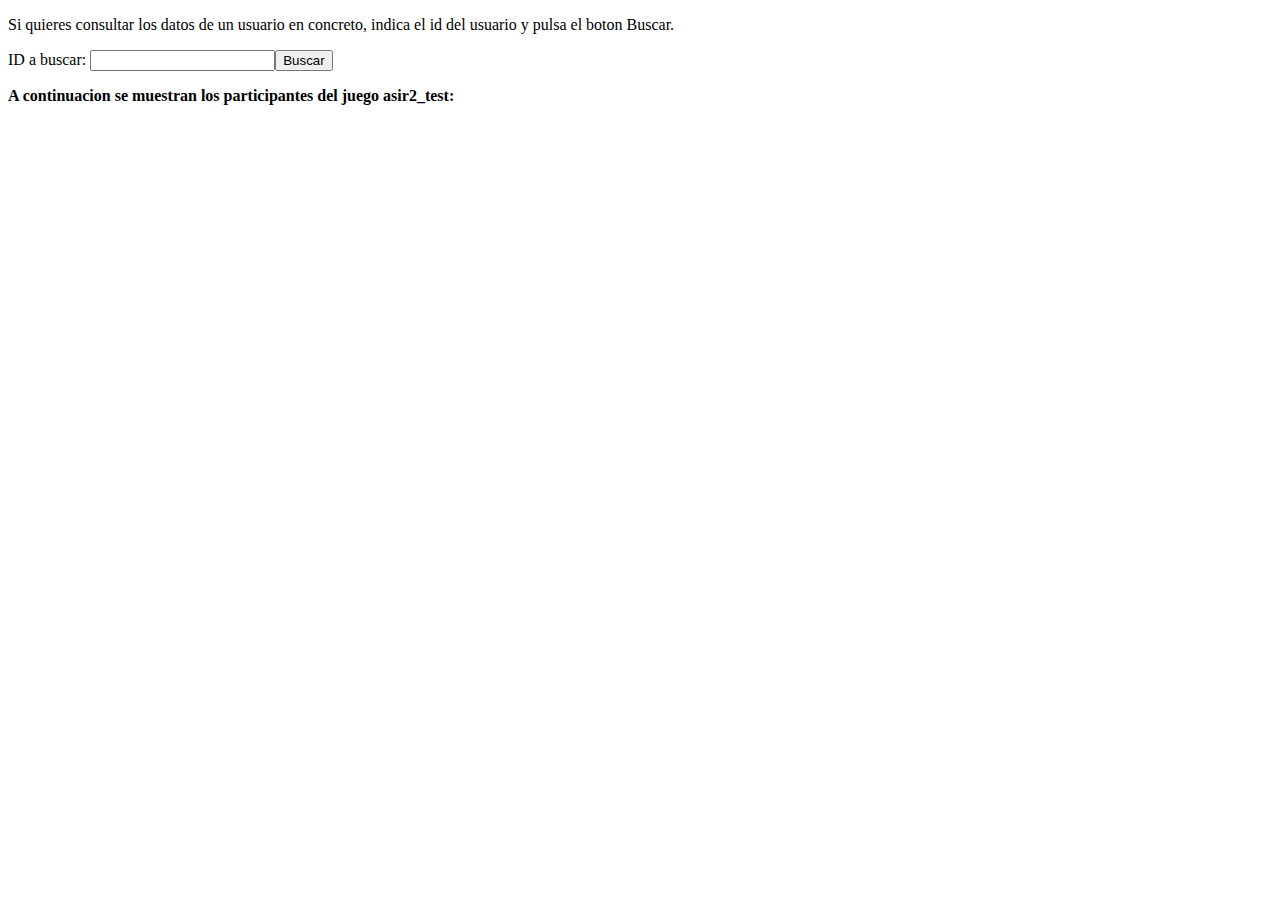
<file: ariketa5/index.html>
<!DOCTYPE html>
<html lang="en">
<head>
    <meta charset="UTF-8">
    <link rel="shortcut icon" href="#">
    <meta http-equiv="X-UA-Compatible" content="IE=edge">
    <meta name="viewport" content="width=device-width, initial-scale=1.0">
    <title>SQL injection</title>
</head>
<body>
	<div>
        <p> Si quieres consultar los datos de un usuario en concreto, indica el id del usuario y pulsa el boton Buscar. </p>
        <p> <label> ID a buscar: </label> <input type="text" id="inId"><button id="btnBuscarId">Buscar</button></p>
    </div>
	<div id="divMensaje">
    </div>
	<div id="divIntro">
		<!-- LA ETIQUETA <b> SE DEBE CAMBIAR POR REGLAS CSS-->
        <label> <b>A continuacion se muestran los participantes del juego asir2_test: </b></label>

    </div>
	<div id="divMain">
    </div>

    <script src="./js/jquery-3.7.1.js"></script>
    <script src="./js/jsFunciones.js"></script>

</body>
</html>
</file>
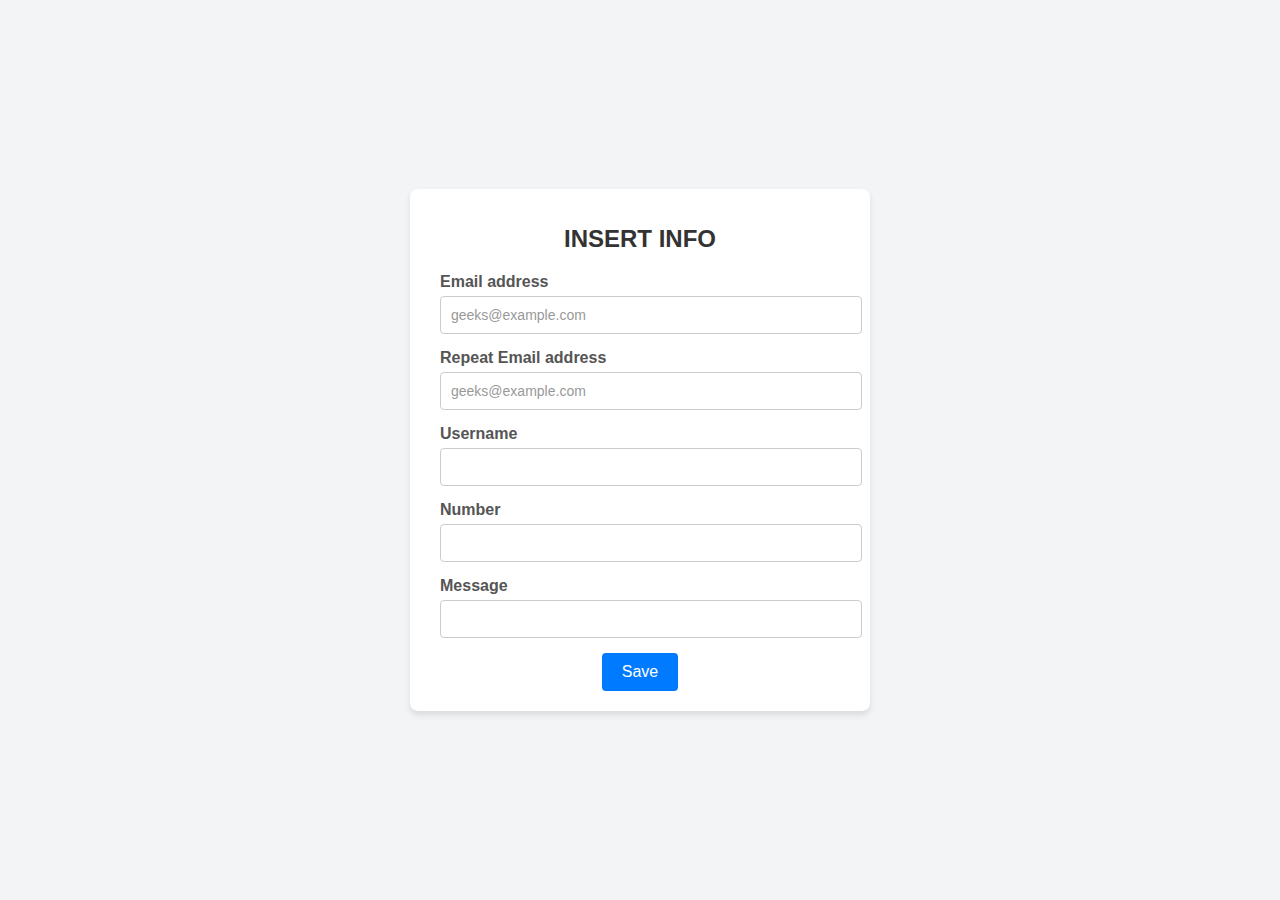
<file: ariketa6/index.html>
<!DOCTYPE html>
<html lang="en">
<head>
  <meta charset="UTF-8">
  <meta name="viewport" content="width=device-width, initial-scale=1.0">
  <link rel="stylesheet" href="./css/style.css">
  <title>INSERT INFO</title>
</head>
<body>
  <div class="insert">
    <h1>INSERT INFO</h1>
        <label>Email address</label>
        <input type="email" id="Emailaddress" placeholder="geeks@example.com" required><br>

        <label>Repeat Email address</label>
        <input type="email" id="RepeatEmailaddress" placeholder="geeks@example.com" required><br>

        <label>Username</label>
        <input type="text" id="Username" required><br>

        <label>Number</label>
        <input type="text" id="Number" required><br>

        <label>Message</label>
        <input type="text" id="Message" required><br>

        <button type="button" id="btnInsertar">Save</button>
  </div>
  <script src="./js/jquery-3.5.1.min.js"></script>
  <script src="./js/jsfunction.js"></script>
</body>
</html>
</file>
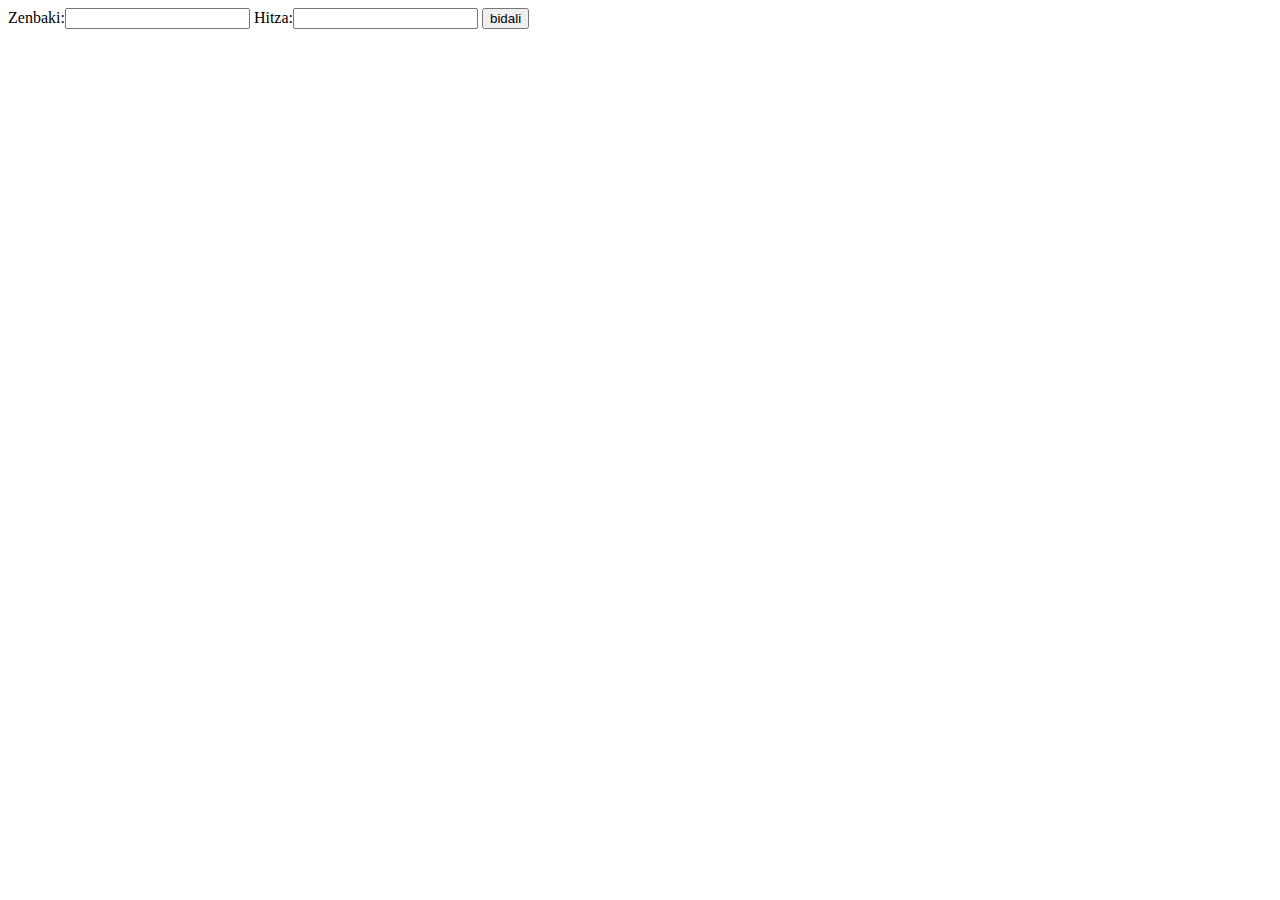
<file: Adibideak/Balidazioa/index.html>
<!DOCTYPE html>
<html lang="en">
<head>
    <meta charset="UTF-8">
    <meta name="viewport" content="width=device-width, initial-scale=1.0">
    <title>Balidazioak</title>
</head>
<body>
    <div>
        <label>Zenbaki:</label><input type="text" id="inZenbaki">
        <label>Hitza:</label><input type="text" id="inHitza">
        <button id="btnBidali">bidali</button>
    </div>


    <script src="./js/jquery-3.5.1.min.js"></script>
    <script src="./js/js.js"></script>
</body>
</html>
</file>
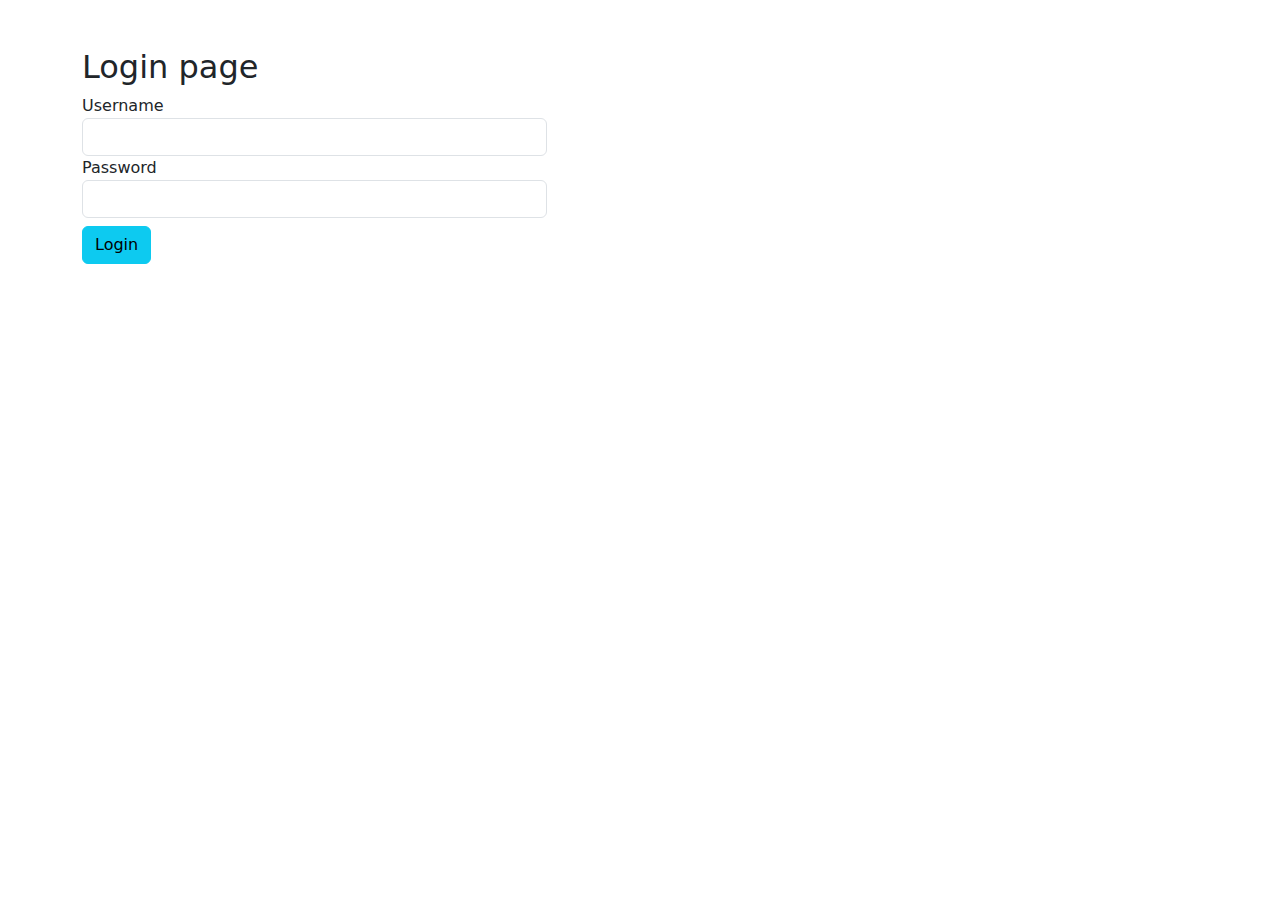
<file: Adibideak/LOGIN_saiorik_gabe/index.html>
<!DOCTYPE html>

<html lang="en">

<head>
    <meta charset="UTF-8">
    <meta http-equiv="X-UA-Compatible" content="IE=edge">
    <meta name="viewport" content="width=device-width, initial-scale=1.0">
    <link rel="shortcut icon" href="#">
    <link href="https://cdn.jsdelivr.net/npm/bootstrap@5.1.2/dist/css/bootstrap.min.css" rel="stylesheet">
    <title>Login Page</title>
</head>

<body>
    <div id="divMain">

    </div>
    <script src="./js/jquery-3.5.1.min.js"></script>
    <script src="./js/js.js"></script>
</body>

</html>
</file>
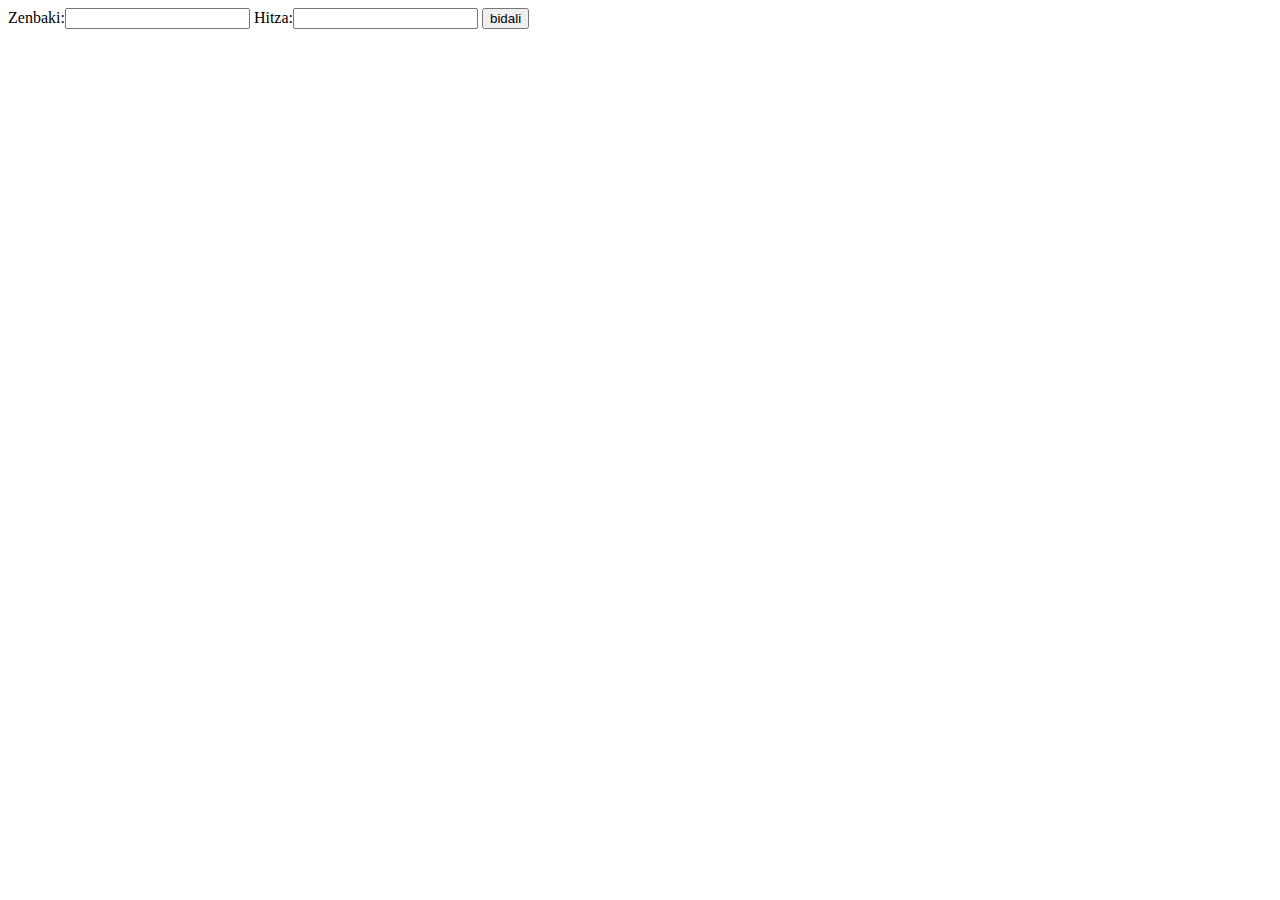
<file: ariketa5/php/validacionKaiet/index.html>
<!DOCTYPE html>
<html lang="en">
<head>
    <meta charset="UTF-8">
    <meta name="viewport" content="width=device-width, initial-scale=1.0">
    <title>validaKaiet</title>
</head>
<body>
    <div>
        <label>Zenbaki:</label><input type="text" id="inZenbaki">
        <label>Hitza:</label><input type="text" id="inHitza">
        <button id="btnBidali">bidali</button>
    </div>


    <script src="./js/jquery-3.5.1.min.js"></script>
    <script src="./js/js.js"></script>
</body>
</html>
</file>
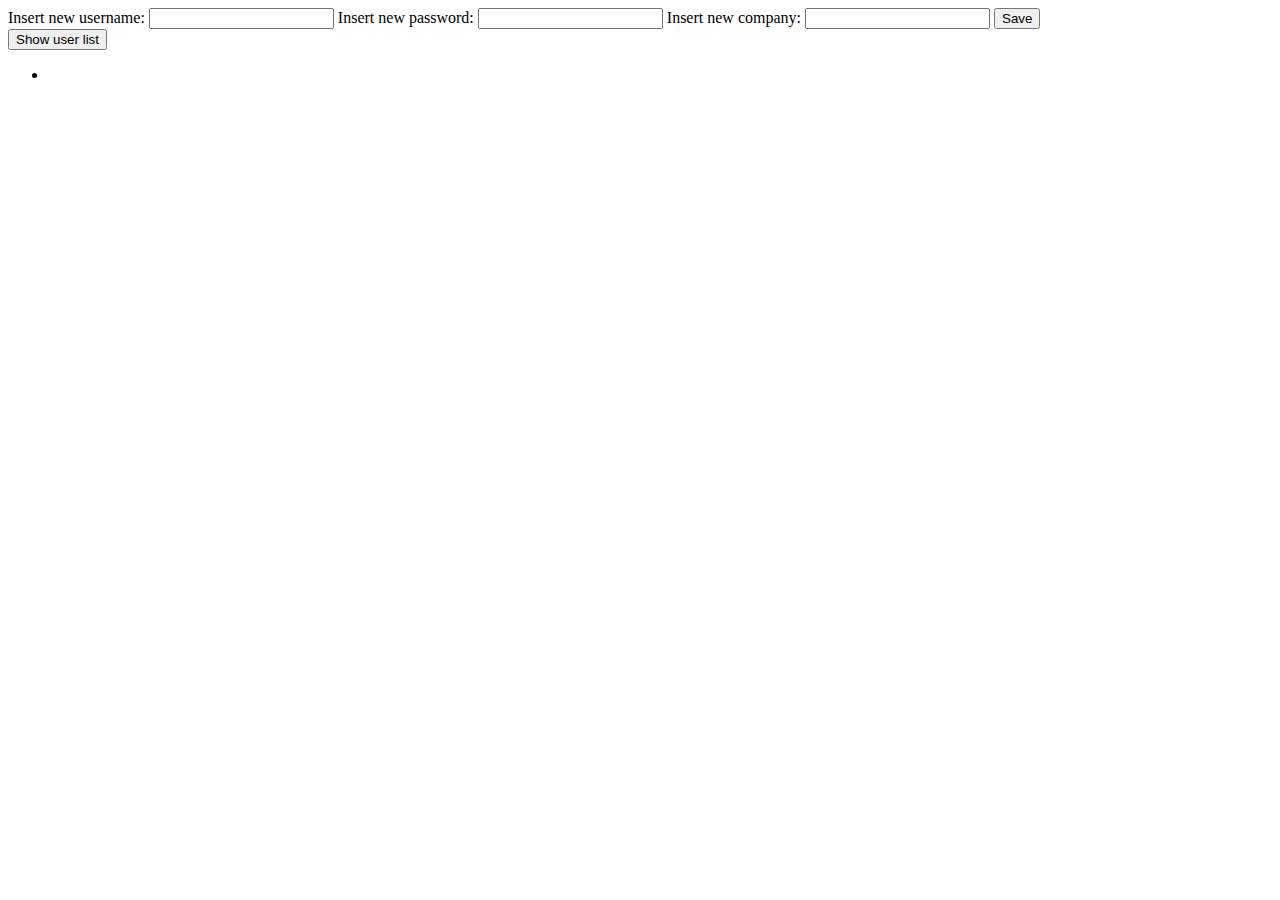
<file: ariketa5/php/xss_insert/index.html>
<!DOCTYPE html>
<html lang="en">
<head>
    <meta charset="UTF-8">
    <link rel="shortcut icon" href="#">
    <meta http-equiv="X-UA-Compatible" content="IE=edge">
    <meta name="viewport" content="width=device-width, initial-scale=1.0">
    <title>XSS</title>
</head>
<body>
    <div>
        <label> Insert new username: </label>
        <input type="text" id="inUsername">
        <label> Insert new password: </label>
        <input type="text" id="inPassword">
        <label> Insert new company: </label>
        <input type="text" id="inCompany">
        <button id="btnSave">Save</button>
        
    </div>
    <div id="divMain">
        <button id="btnShow">Show user list</button>
        <ul>
            <li><script>console.log("ddddd");</script></li>
        </ul>
    </div> 

    <script src="./jsFunctions.js"></script>
    <script src="./jquery-3.5.1.min.js"></script>
</body>
</html>
</file>
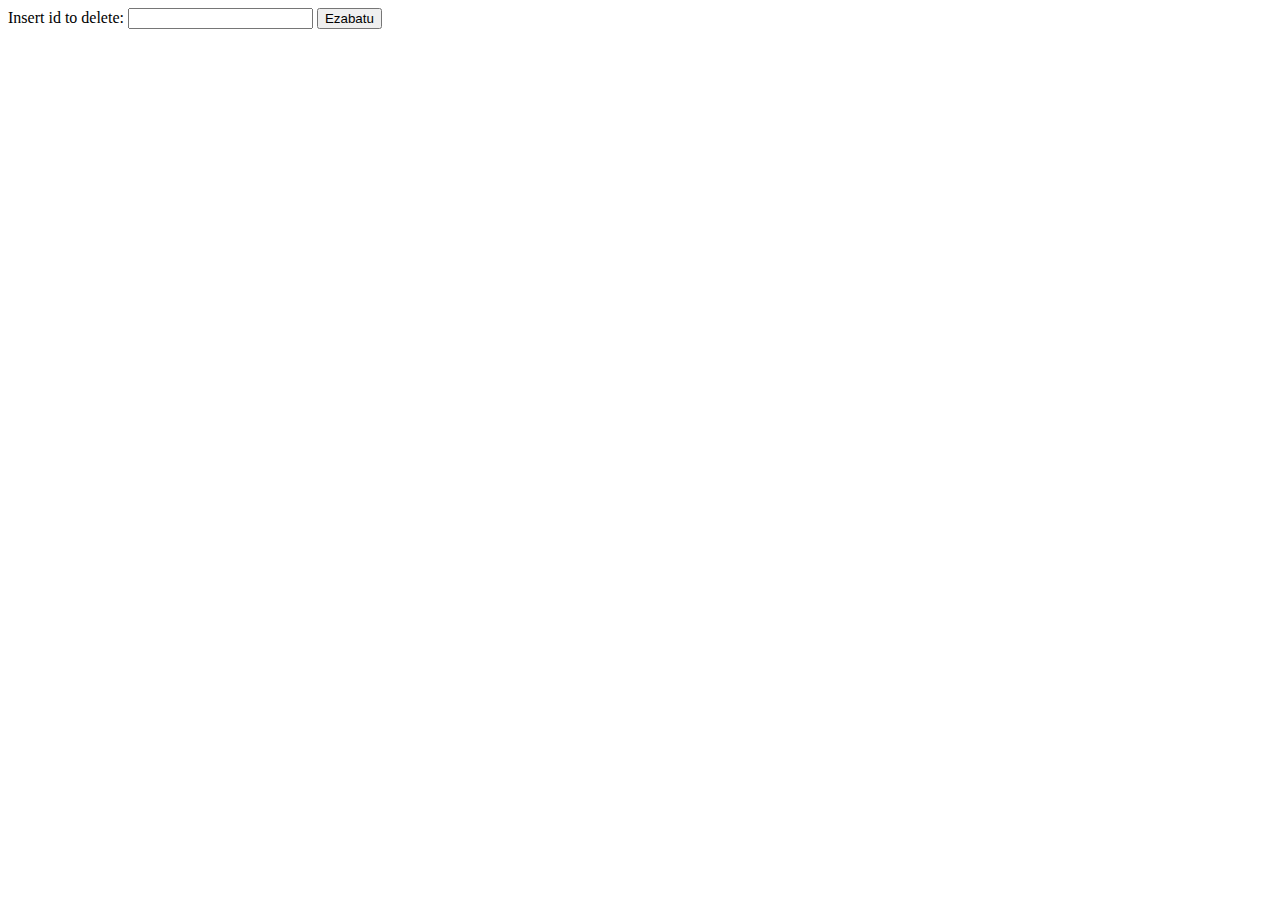
<file: ariketa2/delete.html>
<!DOCTYPE html>
<html lang="en">
<head>
    <meta charset="UTF-8">
    <link rel="shortcut icon" href="#">
    <meta http-equiv="X-UA-Compatible" content="IE=edge">
    <meta name="viewport" content="width=device-width, initial-scale=1.0">
    <title>Ezabatu</title>
</head>
<body>
    <div>
        <label> Insert id to delete: </label>
        <input type="text" id="inId">
        <button id="btnId">Ezabatu</button>
    </div>
 <!--    <div id="divMain">
    </div> -->

    <script src="./js/jsDelete.js"></script>
    <script src="./js/jquery-3.7.1.js"></script>
</body>
</html>
</file>
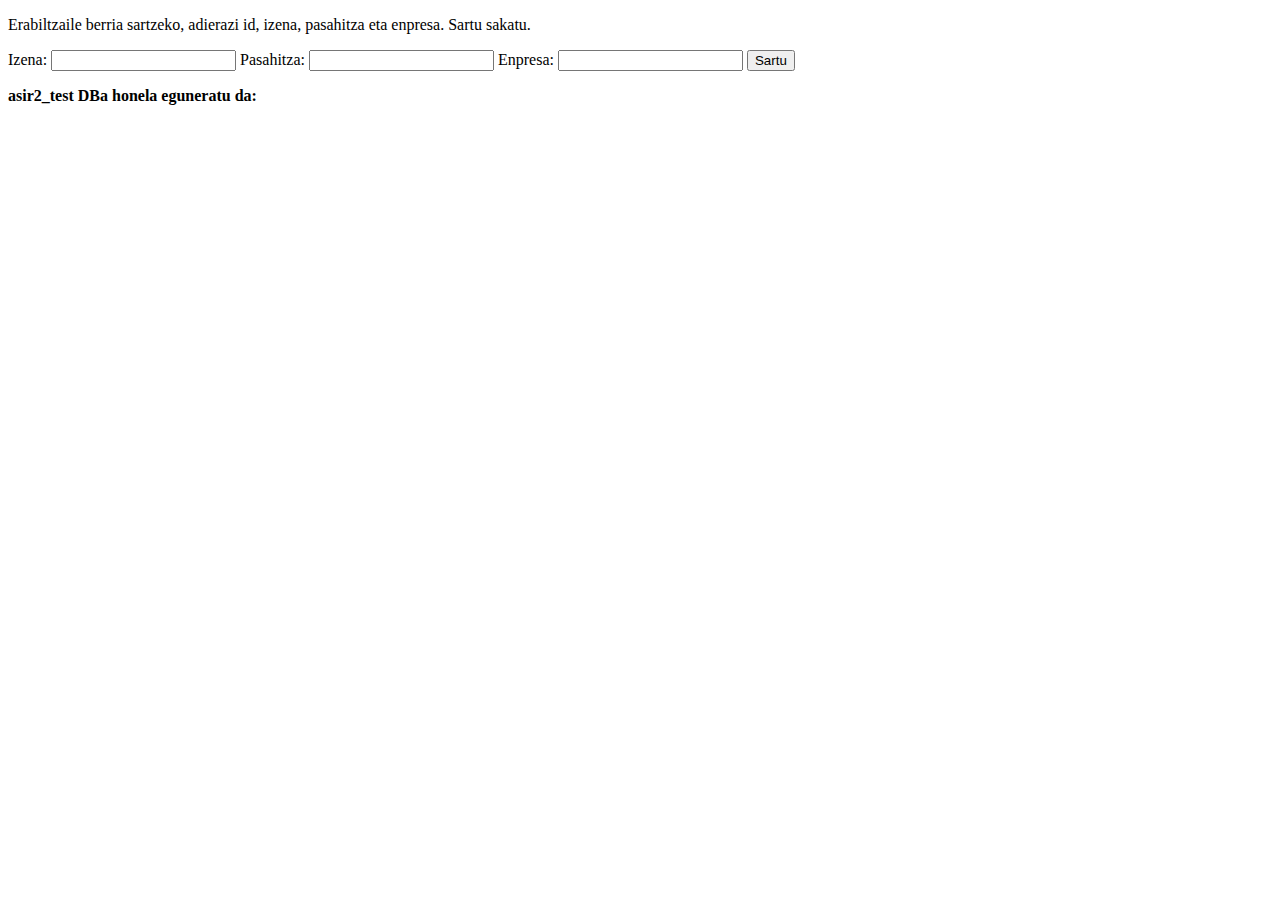
<file: ariketa4/insert.html>
<!DOCTYPE html>
<html lang="en">
<head>
    <meta charset="UTF-8">
    <link rel="shortcut icon" href="#">
    <meta http-equiv="X-UA-Compatible" content="IE=edge">
    <meta name="viewport" content="width=device-width, initial-scale=1.0">
    <title>Insert</title>
</head>
<body>
	<div>
        <p>Erabiltzaile berria sartzeko, adierazi id, izena, pasahitza eta enpresa. Sartu sakatu.</p>
        <p> <label>Izena: </label> <input type="text" id="inIze">
            <label>Pasahitza: </label> <input type="text" id="inPas">
            <label>Enpresa: </label> <input type="text" id="inEnp">

        <button id="btnInsert">Sartu</button></p>
    </div>
	<div id="divMensaje">
    </div>
	<div id="divIntro">
		<!-- LA ETIQUETA <b> SE DEBE CAMBIAR POR REGLAS CSS-->
        <label> <b>asir2_test DBa honela eguneratu da: </b></label>

    </div>
	<div id="divMain">
    </div>

    <script src="./js/jsFunciones.js"></script>
    <script src="./js/jquery-3.7.1.js"></script>
</body>
</html>
</file>
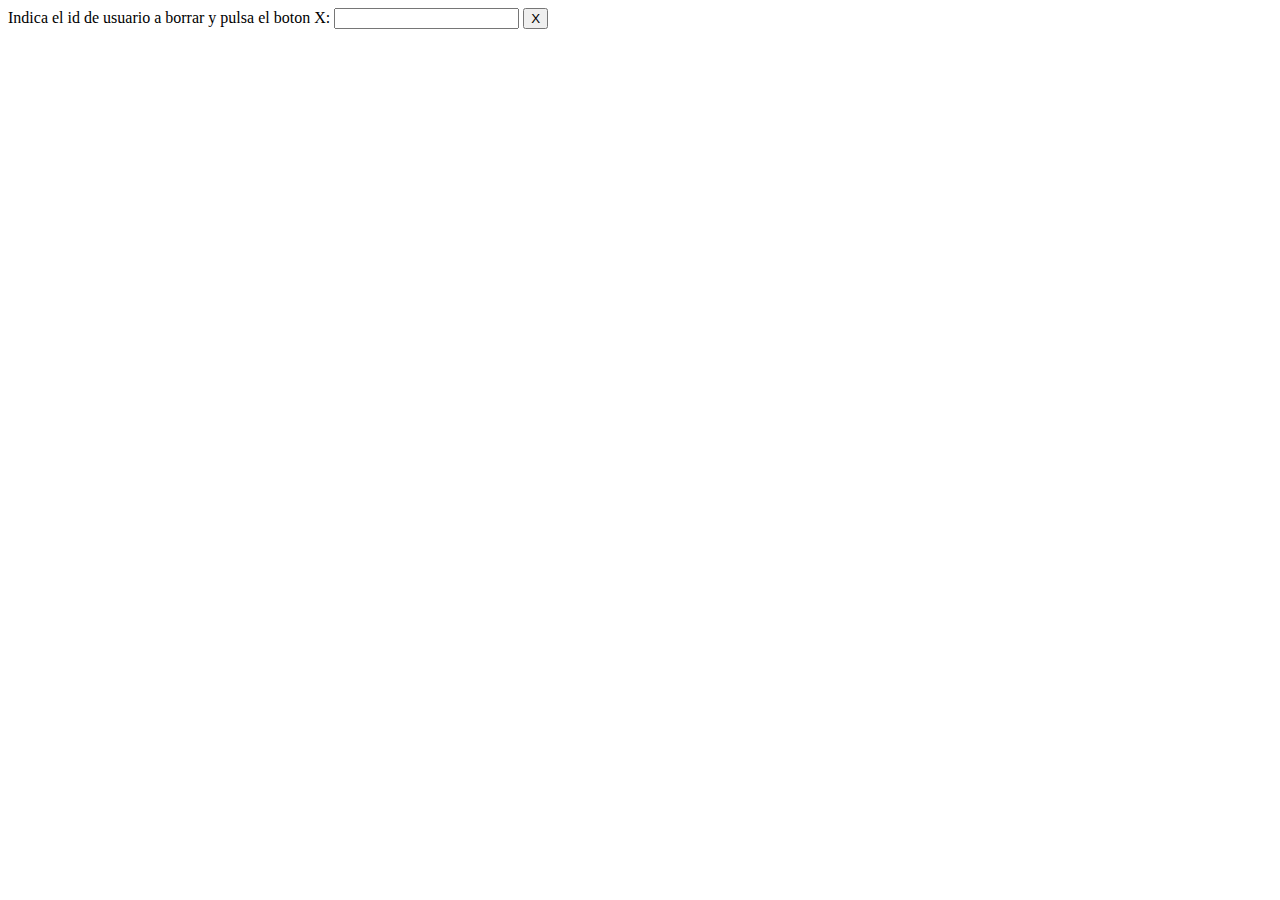
<file: Adibideak/php_basico_crud_GUZTIAK/delete.html>
<!DOCTYPE html>
<html lang="en">
<head>
    <meta charset="UTF-8">
    <link rel="shortcut icon" href="#">
    <meta http-equiv="X-UA-Compatible" content="IE=edge">
    <meta name="viewport" content="width=device-width, initial-scale=1.0">
    <title>Eliminar</title>
</head>
<body>
    <div>
        <label> Indica el id de usuario a borrar y pulsa el boton X: </label>
        <input type="text" id="inId">
        <button id="btnDeleteId">X</button>
    </div>
	<div id="divMensaje">
    </div>
    <div id="divMain">
    </div> 

    <script src="./js/jsFunciones.js"></script>
    <script src="./js/jquery-3.5.1.min.js"></script>
</body>
</html>
</file>
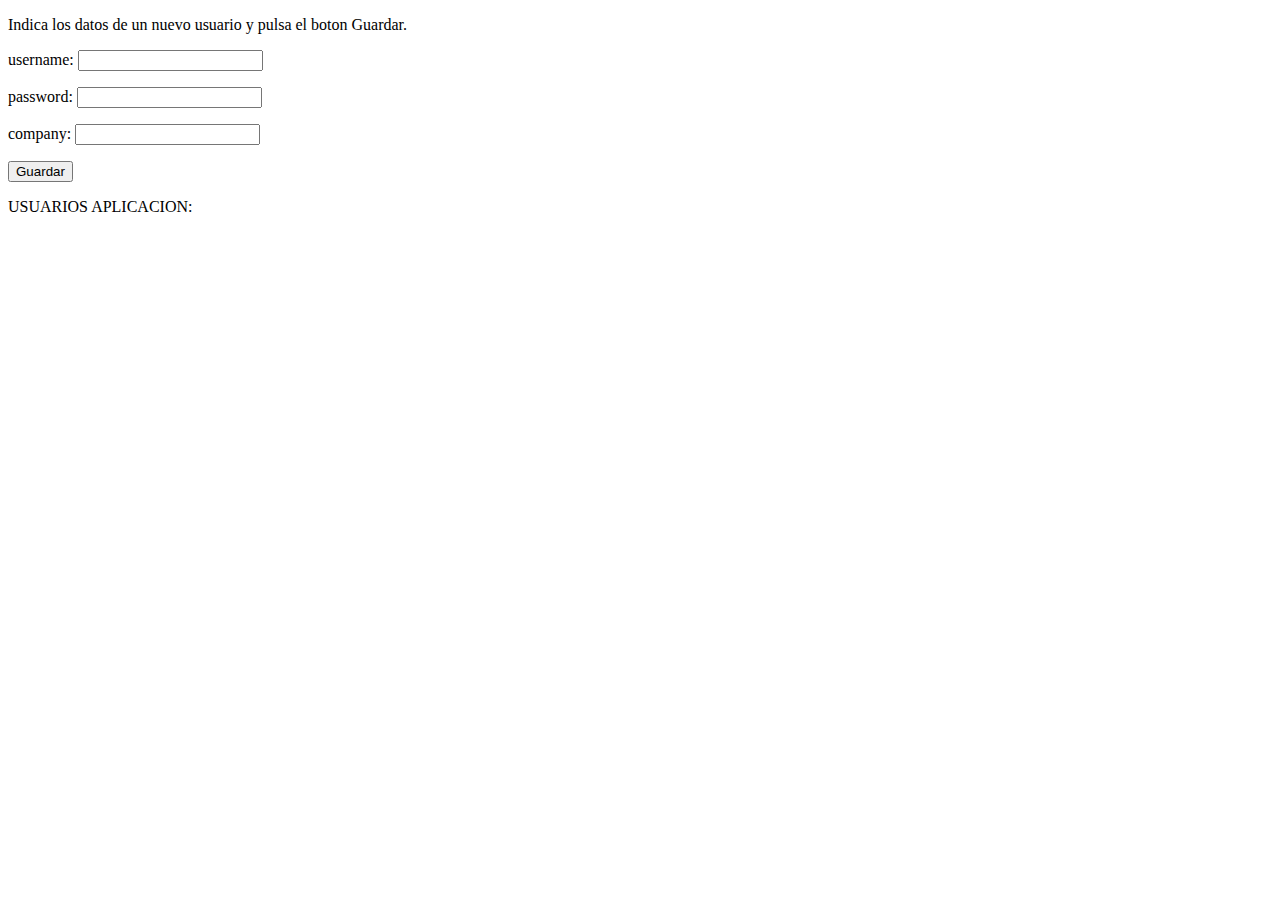
<file: Adibideak/php_basico_crud_GUZTIAK/insert.html>
<!DOCTYPE html>
<html lang="en">
<head>
    <meta charset="UTF-8">
    <link rel="shortcut icon" href="#">
    <meta http-equiv="X-UA-Compatible" content="IE=edge">
    <meta name="viewport" content="width=device-width, initial-scale=1.0">
    <title>Insert</title>
</head>
<body>

    <div>
        <p> Indica los datos de un nuevo usuario y pulsa el boton Guardar. </p>		
    </div>
	<div id="divMensaje">
    </div>
    <div id="divInsert">       
       <p> <label> username: </label> <input type="text" id="inUsername"></p>
       <p> <label> password: </label> <input type="text" id="inPassword"></p>
       <p> <label> company: </label> <input type="text" id="inCompany"></p>
	   
       <p> <button id="btnInsert">Guardar</button></p>
    </div>
	<p>USUARIOS APLICACION:</p>
	<div id="divMain">
    </div>

    <script src="./js/jsFunciones.js"></script>
    <script src="./js/jquery-3.5.1.min.js"></script>

</body>
</html>
</file>
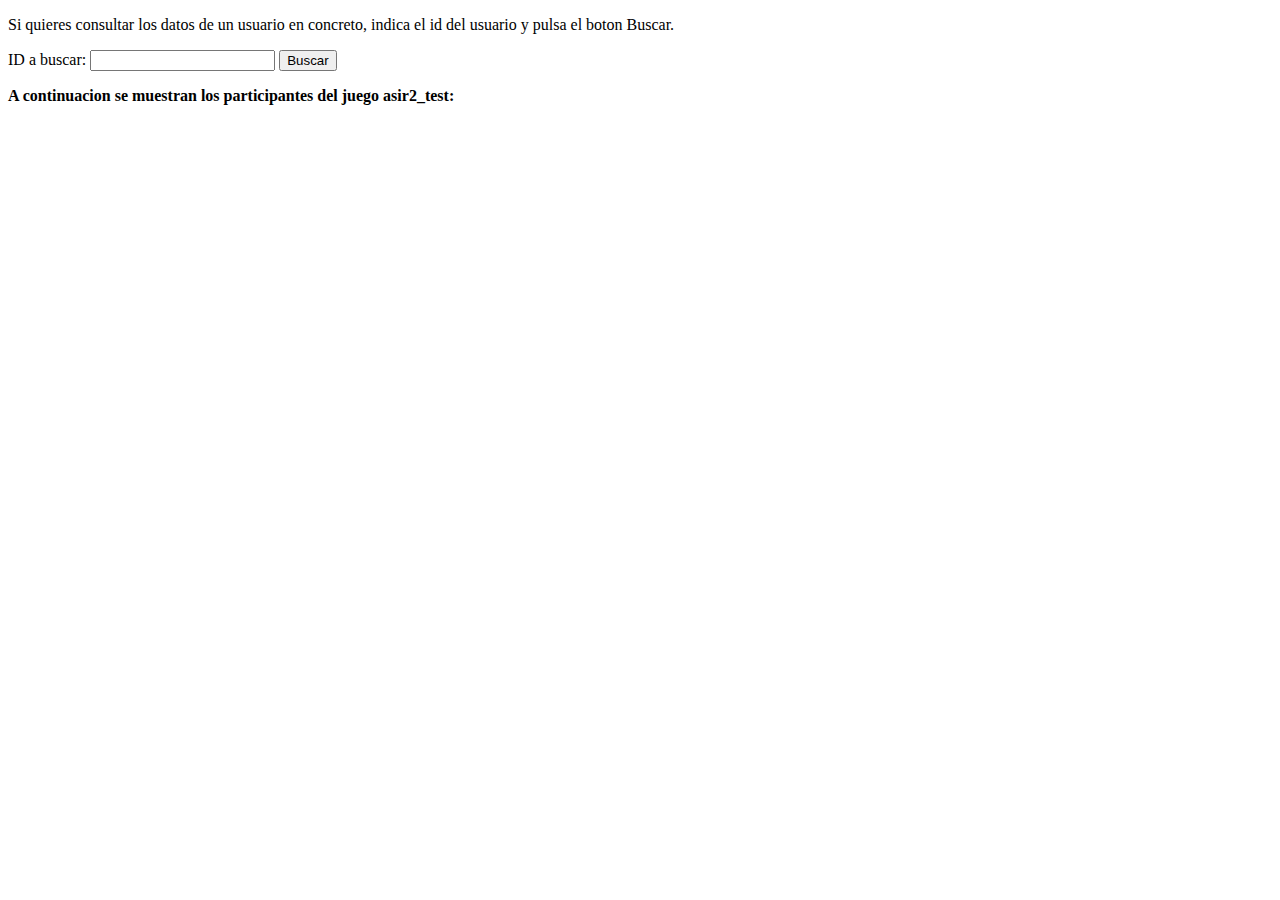
<file: Adibideak/php_basico_crud_GUZTIAK/select.html>
<!DOCTYPE html>
<html lang="en">
<head>
    <meta charset="UTF-8">
    <link rel="shortcut icon" href="#">
    <meta http-equiv="X-UA-Compatible" content="IE=edge">
    <meta name="viewport" content="width=device-width, initial-scale=1.0">
    <title>Select</title>
</head>
<body>    
	<div>
        <p> Si quieres consultar los datos de un usuario en concreto, indica el id del usuario y pulsa el boton Buscar. </p>		
        <p> <label> ID a buscar: </label> <input type="text" id="inId">
		<!-- MEJORADO. SI AL PULSAR EL BOTON BUSCAR NO HAY NINGUN ID INFORMADO, QUE MUESTRE TODOS LOS USUARIOS-->
        <button id="btnBuscarId">Buscar</button>
    </div>
	<div id="divMensaje">
    </div>
	<div id="divIntro">
		<!-- LA ETIQUETA <b> SE DEBE CAMBIAR POR REGLAS CSS-->
        <label> <b>A continuacion se muestran los participantes del juego asir2_test: </b></label>
        
    </div>
	<div id="divMain">
    </div>

    <script src="./js/jsFunciones.js"></script>
    <script src="./js/jquery-3.5.1.min.js"></script>
</body>
</html>
</file>
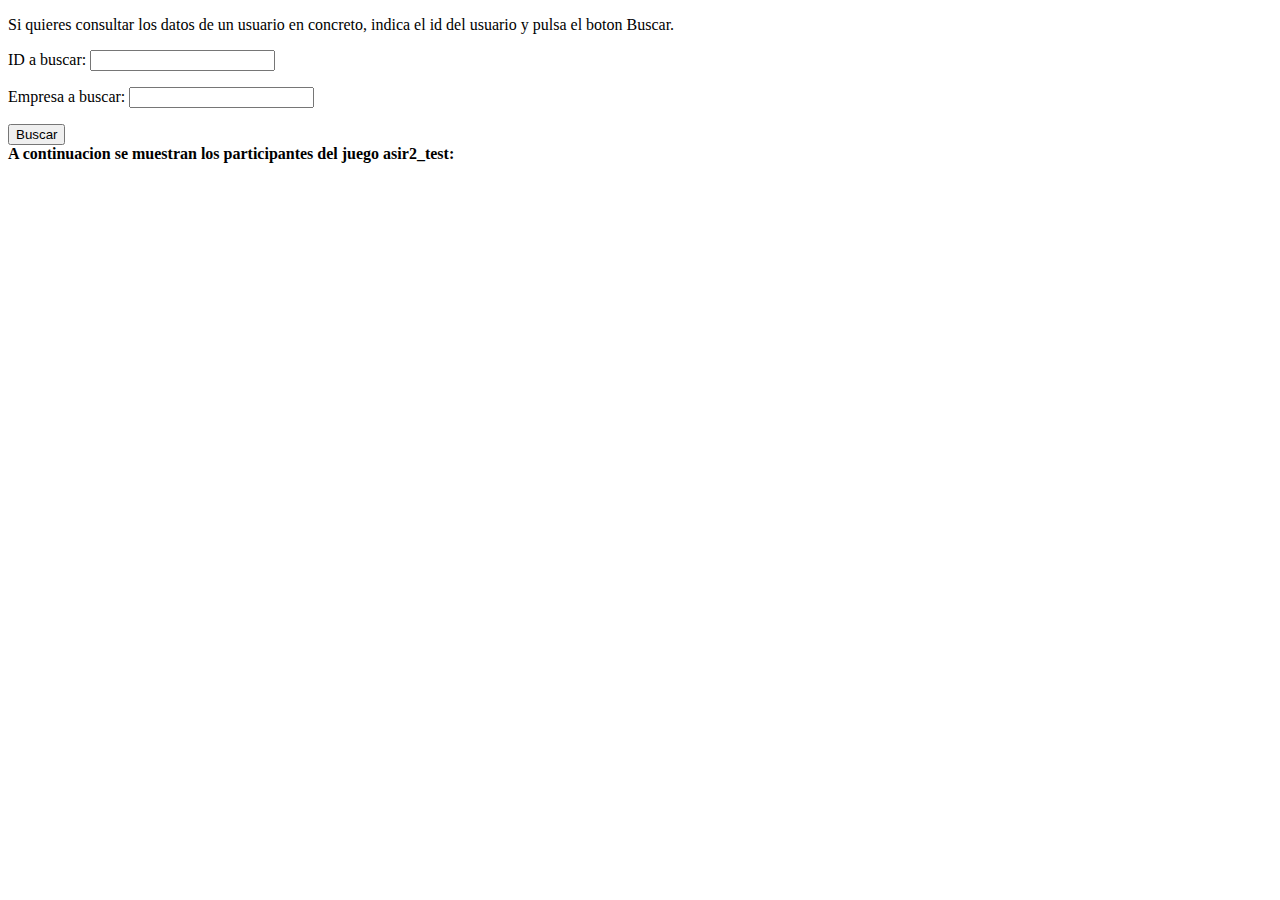
<file: Adibideak/php_basico_crud_GUZTIAK/select2paramsand.html>
<!DOCTYPE html>
<html lang="en">
<head>
    <meta charset="UTF-8">
    <link rel="shortcut icon" href="#">
    <meta http-equiv="X-UA-Compatible" content="IE=edge">
    <meta name="viewport" content="width=device-width, initial-scale=1.0">
    <title>Select</title>
</head>
<body>    
	<div>
        <p> Si quieres consultar los datos de un usuario en concreto, indica el id del usuario y pulsa el boton Buscar. </p>		
        <p> <label> ID a buscar: </label> <input type="text" id="inId">	</p>	
		<p> <label> Empresa a buscar: </label> <input type="text" id="inEmpresa">	</p>
        <button id="btnBuscarId2param">Buscar</button>
    </div>
	<div id="divMensaje">
    </div>
	<div id="divIntro">
		<!-- LA ETIQUETA <b> SE DEBE CAMBIAR POR REGLAS CSS-->
        <label> <b>A continuacion se muestran los participantes del juego asir2_test: </b></label>
        
    </div>
	<div id="divMain">
    </div>

    <script src="./js/jsFunciones.js"></script>
    <script src="./js/jquery-3.5.1.min.js"></script>
</body>
</html>
</file>
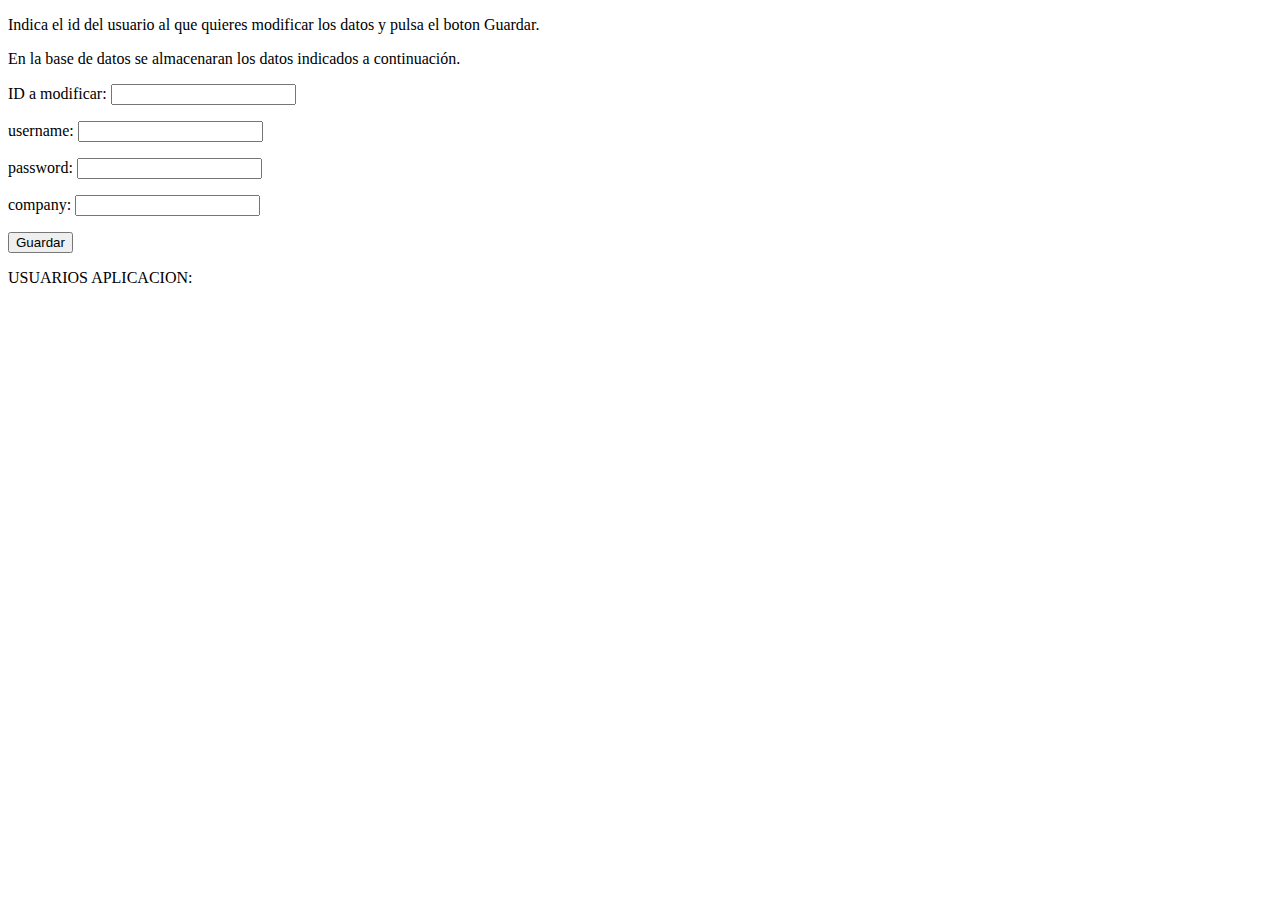
<file: Adibideak/php_basico_crud_GUZTIAK/update.html>
<!DOCTYPE html>
<html lang="en">
<head>
    <meta charset="UTF-8">
    <link rel="shortcut icon" href="#">
    <meta http-equiv="X-UA-Compatible" content="IE=edge">
    <meta name="viewport" content="width=device-width, initial-scale=1.0">
    <title>Update</title>
</head>
<body>

    <div>
        <p> Indica el id del usuario al que quieres modificar los datos y pulsa el boton Guardar. </p>
		<p> En la base de datos se almacenaran los datos indicados a continuación.</p>
        <p> <label> ID a modificar: </label> <input type="text" id="inId">
        <!--<button id="btnUpdateId">X</button>-->
    </div>
	<div id="divMensaje">
    </div>
    <div id="divUpdate">       
       <p> <label> username: </label> <input type="text" id="inUsername"></p>
       <p> <label> password: </label> <input type="text" id="inPassword"></p>
       <p> <label> company: </label> <input type="text" id="inCompany"></p>
	   
       <p> <button id="btnUpdate">Guardar</button></p>
    </div>
	<p>USUARIOS APLICACION:</p>
	<div id="divMain">
    </div>

    <script src="./js/jsFunciones.js"></script>
    <script src="./js/jquery-3.5.1.min.js"></script>

</body>
</html>
</file>
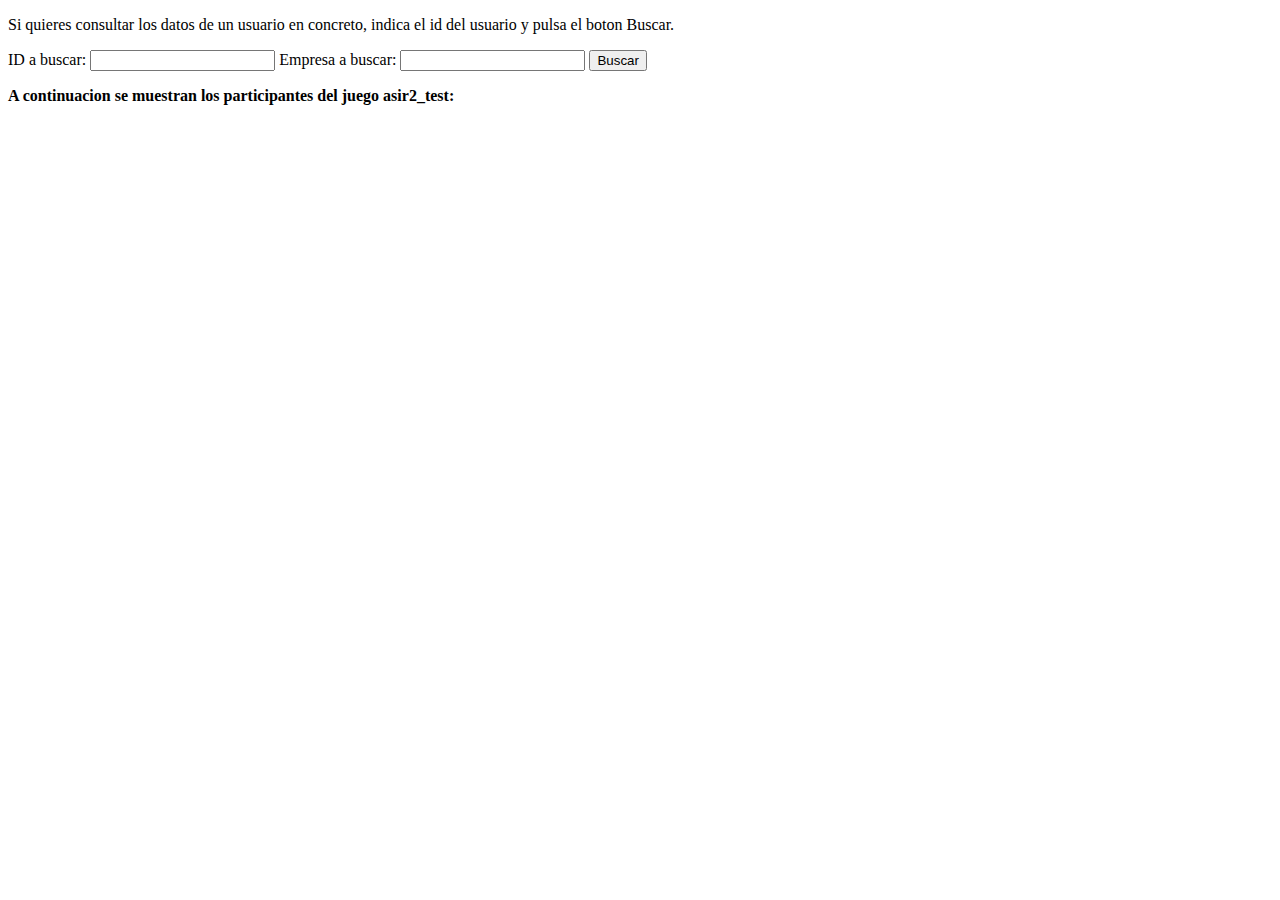
<file: ariketa3/php_basico_crud_select/select.html>
<!DOCTYPE html>
<html lang="en">
<head>
    <meta charset="UTF-8">
    <link rel="shortcut icon" href="#">
    <meta http-equiv="X-UA-Compatible" content="IE=edge">
    <meta name="viewport" content="width=device-width, initial-scale=1.0">
    <title>Select</title>
</head>
<body>
	<div>
        <p> Si quieres consultar los datos de un usuario en concreto, indica el id del usuario y pulsa el boton Buscar. </p>
        <p> <label> ID a buscar: </label> <input type="text" id="inId"> <label> Empresa a buscar: </label> <input type="text" id="inEmp">

        <button id="btnBuscarId">Buscar</button></p>
    </div>
	<div id="divMensaje">
    </div>
	<div id="divIntro">
		<!-- LA ETIQUETA <b> SE DEBE CAMBIAR POR REGLAS CSS-->
        <label> <b>A continuacion se muestran los participantes del juego asir2_test: </b></label>

    </div>
	<div id="divMain">
    </div>

    <script src="./js/jsFunciones.js"></script>
    <script src="./js/jquery-3.7.1.js"></script>
</body>
</html>
</file>
<file: ariketa6/css/style.css>
/* Estilos generales */
body {
  font-family: Arial, sans-serif;
  margin: 0;
  padding: 0;
  background-color: #f3f4f6;
  display: flex;
  justify-content: center;
  align-items: center;
  height: 100vh;
}

/* Contenedor del formulario */
.insert {
  background-color: #ffffff;
  padding: 20px 30px;
  border-radius: 8px;
  box-shadow: 0 4px 6px rgba(0, 0, 0, 0.1);
  width: 100%;
  max-width: 400px;
  text-align: center;
}

/* Título */
.insert h1 {
  font-size: 24px;
  margin-bottom: 20px;
  color: #333333;
}

/* Estilos para los labels */
.insert label {
  display: block;
  text-align: left;
  font-weight: bold;
  margin-bottom: 5px;
  color: #555555;
}

/* Estilos para los inputs */
.insert input[type="email"],
.insert input[type="text"] {
  width: 100%;
  padding: 10px;
  margin-bottom: 15px;
  border: 1px solid #ccc;
  border-radius: 4px;
  font-size: 14px;
  color: #333333;
  outline: none;
  transition: border-color 0.3s ease;
}

.insert input[type="email"]::placeholder,
.insert input[type="text"]::placeholder {
  color: #999;
  font-style: arial;
}

.insert input[type="email"]:focus,
.insert input[type="text"]:focus {
  border-color: #007bff;
}

/* Estilos para el botón */
.insert button {
  background-color: #007bff;
  color: #ffffff;
  border: none;
  padding: 10px 20px;
  font-size: 16px;
  border-radius: 4px;
  cursor: pointer;
  transition: background-color 0.3s ease;
}

.insert button:hover {
  background-color: #0056b3;
}
</file>
